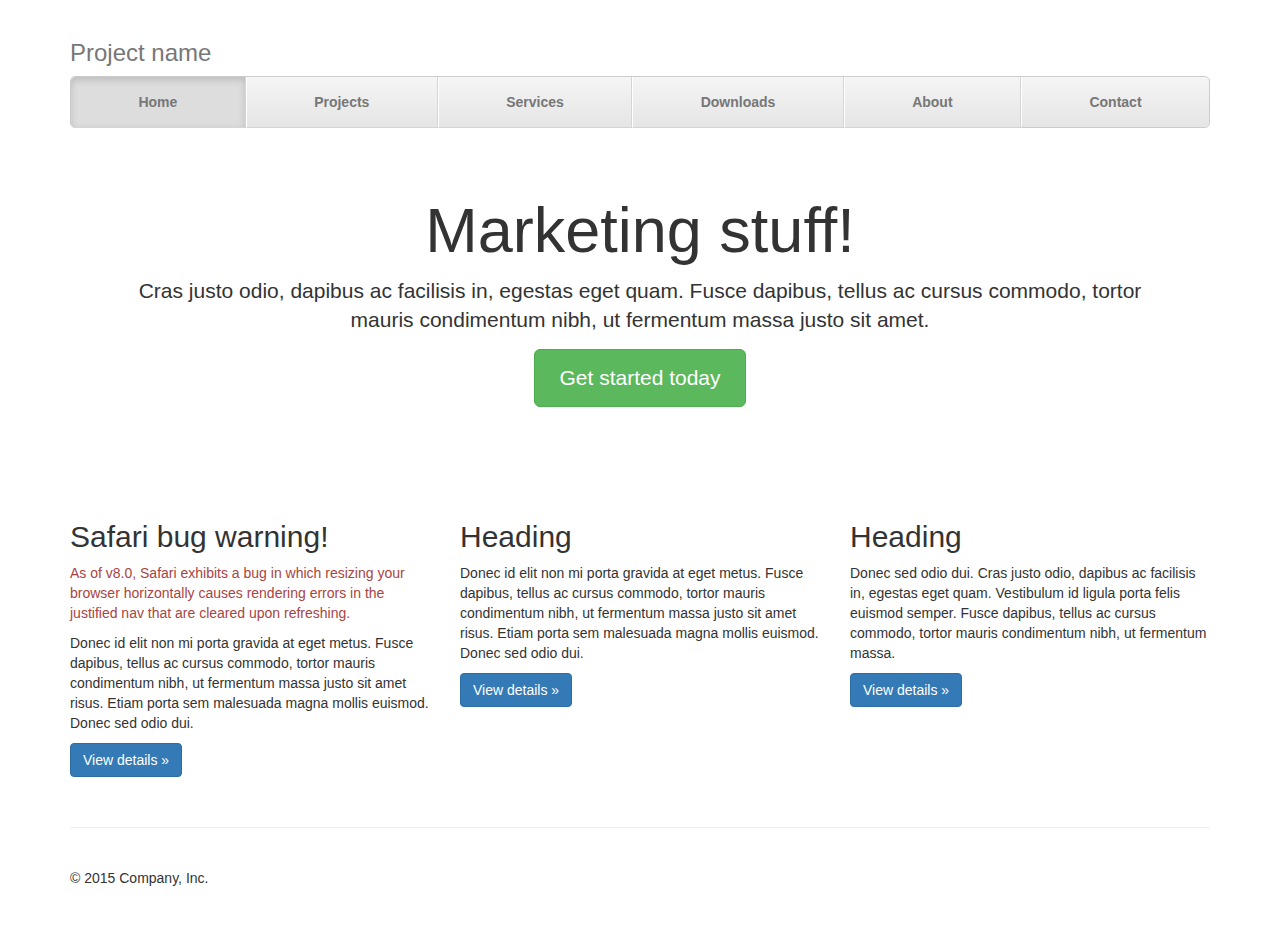
<file: index.html>
<!DOCTYPE html>
<html lang="en">
  <head>
    <meta charset="utf-8">
    <meta http-equiv="X-UA-Compatible" content="IE=edge">
    <meta name="viewport" content="width=device-width, initial-scale=1">
    <!-- The above 3 meta tags *must* come first in the head; any other head content must come *after* these tags -->
    <meta name="description" content="">
    <meta name="author" content="">
    <link rel="icon" href="image/favicon.ico">

    <title>E-Commerce</title>

    <!-- Bootstrap core CSS -->
    <link href="css/bootstrap.min.css" rel="stylesheet">

    <!-- Custom styles for this template -->
    <link href="css/justified-nav.css" rel="stylesheet">

    <!-- HTML5 shim and Respond.js for IE8 support of HTML5 elements and media queries -->
    <!--[if lt IE 9]>
      <script src="https://oss.maxcdn.com/html5shiv/3.7.2/html5shiv.min.js"></script>
      <script src="https://oss.maxcdn.com/respond/1.4.2/respond.min.js"></script>
    <![endif]-->
  </head>

  <body>

    <div class="container">

      <!-- The justified navigation menu is meant for single line per list item.
           Multiple lines will require custom code not provided by Bootstrap. -->
      <div class="masthead">
        <h3 class="text-muted">Project name</h3>
        <nav>
          <ul class="nav nav-justified">
            <li class="active"><a href="#">Home</a></li>
            <li><a href="#">Projects</a></li>
            <li><a href="#">Services</a></li>
            <li><a href="#">Downloads</a></li>
            <li><a href="#">About</a></li>
            <li><a href="#">Contact</a></li>
          </ul>
        </nav>
      </div>

      <!-- Jumbotron -->
      <div class="jumbotron">
        <h1>Marketing stuff!</h1>
        <p class="lead">Cras justo odio, dapibus ac facilisis in, egestas eget quam. Fusce dapibus, tellus ac cursus commodo, tortor mauris condimentum nibh, ut fermentum massa justo sit amet.</p>
        <p><a class="btn btn-lg btn-success" href="#" role="button">Get started today</a></p>
      </div>

      <!-- Example row of columns -->
      <div class="row">
        <div class="col-lg-4">
          <h2>Safari bug warning!</h2>
          <p class="text-danger">As of v8.0, Safari exhibits a bug in which resizing your browser horizontally causes rendering errors in the justified nav that are cleared upon refreshing.</p>
          <p>Donec id elit non mi porta gravida at eget metus. Fusce dapibus, tellus ac cursus commodo, tortor mauris condimentum nibh, ut fermentum massa justo sit amet risus. Etiam porta sem malesuada magna mollis euismod. Donec sed odio dui. </p>
          <p><a class="btn btn-primary" href="#" role="button">View details &raquo;</a></p>
        </div>
        <div class="col-lg-4">
          <h2>Heading</h2>
          <p>Donec id elit non mi porta gravida at eget metus. Fusce dapibus, tellus ac cursus commodo, tortor mauris condimentum nibh, ut fermentum massa justo sit amet risus. Etiam porta sem malesuada magna mollis euismod. Donec sed odio dui. </p>
          <p><a class="btn btn-primary" href="#" role="button">View details &raquo;</a></p>
       </div>
        <div class="col-lg-4">
          <h2>Heading</h2>
          <p>Donec sed odio dui. Cras justo odio, dapibus ac facilisis in, egestas eget quam. Vestibulum id ligula porta felis euismod semper. Fusce dapibus, tellus ac cursus commodo, tortor mauris condimentum nibh, ut fermentum massa.</p>
          <p><a class="btn btn-primary" href="#" role="button">View details &raquo;</a></p>
        </div>
      </div>

      <!-- Site footer -->
      <footer class="footer">
        <p>&copy; 2015 Company, Inc.</p>
      </footer>

    </div> <!-- /container -->


    <!-- jQuery (necessary for Bootstrap's JavaScript plugins) -->
    <script src="https://ajax.googleapis.com/ajax/libs/jquery/1.11.3/jquery.min.js"></script>
    <!-- Include all compiled plugins (below), or include individual files as needed -->
    <script src="js/bootstrap.min.js"></script>

  </body>
</html>
</file>
<file: css/justified-nav.css>
body {
  padding-top: 20px;
}

.footer {
  padding-top: 40px;
  padding-bottom: 40px;
  margin-top: 40px;
  border-top: 1px solid #eee;
}

/* Main marketing message and sign up button */
.jumbotron {
  text-align: center;
  background-color: transparent;
}
.jumbotron .btn {
  padding: 14px 24px;
  font-size: 21px;
}

/* Customize the nav-justified links to be fill the entire space of the .navbar */

.nav-justified {
  background-color: #eee;
  border: 1px solid #ccc;
  border-radius: 5px;
}
.nav-justified > li > a {
  padding-top: 15px;
  padding-bottom: 15px;
  margin-bottom: 0;
  font-weight: bold;
  color: #777;
  text-align: center;
  background-color: #e5e5e5; /* Old browsers */
  background-image: -webkit-gradient(linear, left top, left bottom, from(#f5f5f5), to(#e5e5e5));
  background-image: -webkit-linear-gradient(top, #f5f5f5 0%, #e5e5e5 100%);
  background-image:      -o-linear-gradient(top, #f5f5f5 0%, #e5e5e5 100%);
  background-image:         linear-gradient(to bottom, #f5f5f5 0%,#e5e5e5 100%);
  filter: progid:DXImageTransform.Microsoft.gradient( startColorstr='#f5f5f5', endColorstr='#e5e5e5',GradientType=0 ); /* IE6-9 */
  background-repeat: repeat-x; /* Repeat the gradient */
  border-bottom: 1px solid #d5d5d5;
}
.nav-justified > .active > a,
.nav-justified > .active > a:hover,
.nav-justified > .active > a:focus {
  background-color: #ddd;
  background-image: none;
  -webkit-box-shadow: inset 0 3px 7px rgba(0,0,0,.15);
          box-shadow: inset 0 3px 7px rgba(0,0,0,.15);
}
.nav-justified > li:first-child > a {
  border-radius: 5px 5px 0 0;
}
.nav-justified > li:last-child > a {
  border-bottom: 0;
  border-radius: 0 0 5px 5px;
}

@media (min-width: 768px) {
  .nav-justified {
    max-height: 52px;
  }
  .nav-justified > li > a {
    border-right: 1px solid #d5d5d5;
    border-left: 1px solid #fff;
  }
  .nav-justified > li:first-child > a {
    border-left: 0;
    border-radius: 5px 0 0 5px;
  }
  .nav-justified > li:last-child > a {
    border-right: 0;
    border-radius: 0 5px 5px 0;
  }
}

/* Responsive: Portrait tablets and up */
@media screen and (min-width: 768px) {
  /* Remove the padding we set earlier */
  .masthead,
  .marketing,
  .footer {
    padding-right: 0;
    padding-left: 0;
  }
}
</file>
